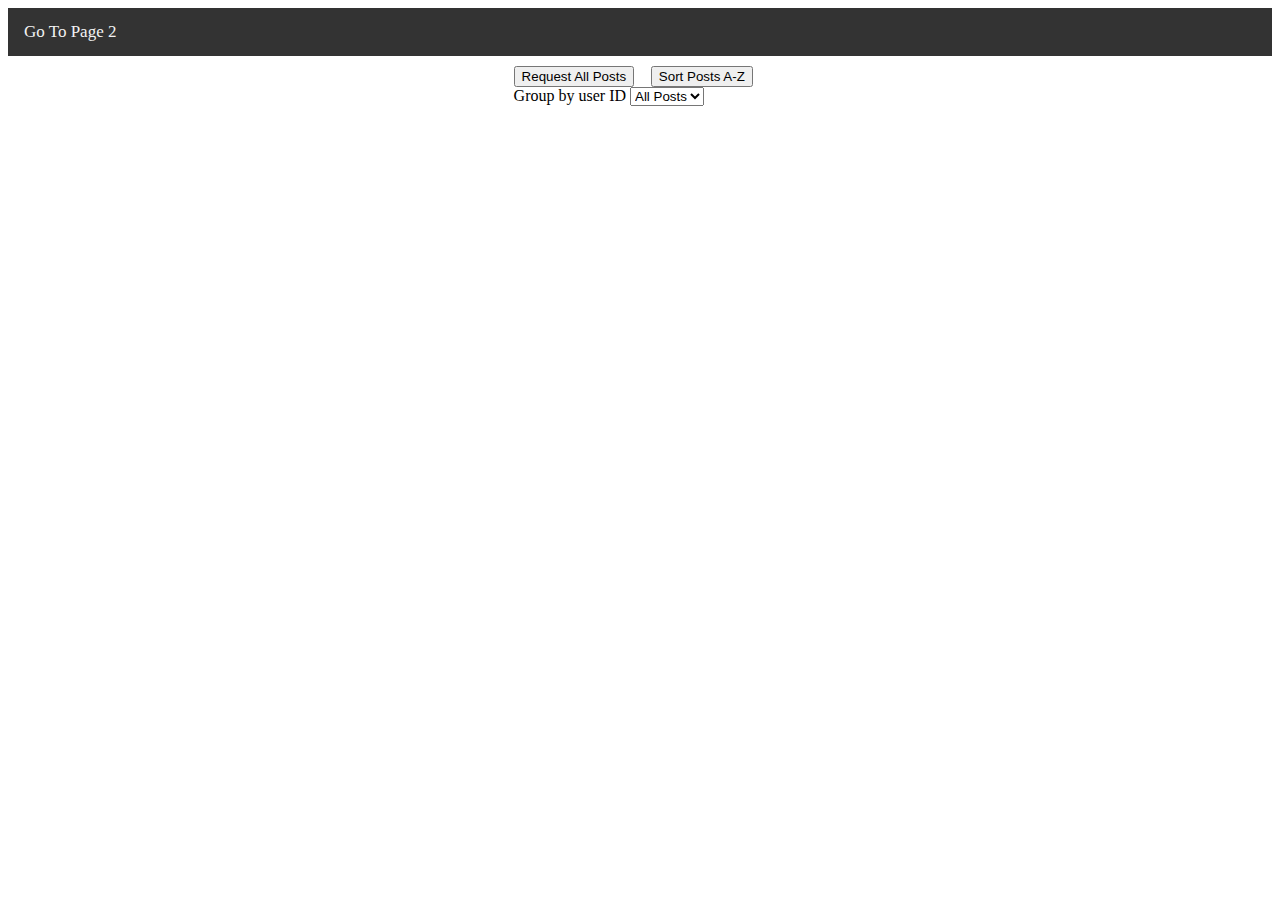
<file: index.html>
<!DOCTYPE html>
<html lang="en">

<head>
    <meta charset="UTF-8">
    <meta http-equiv="X-UA-Compatible" content="IE=edge">
    <meta name="viewport" content="width=device-width, initial-scale=1.0">
    <link rel="stylesheet" href="styles.css">
    <title>Document</title>
</head>

<body>
    <div class="navbar">
        <a href="./page2.html">Go To Page 2</a>
    </div>
    <div class="button-div">
        <button type="button" class="buttons" id="reqPosts">Request All Posts</button>
        <button type="button" class="buttons" id="sortPosts">Sort Posts A-Z</button>

        <div>
            <label for="userID">Group by user ID</label>
            <select name="userID" id="userID">
                <option value="0">All Posts</option>
                <option value="1">1</option>
                <option value="2">2</option>
                <option value="3">3</option>
                <option value="4">4</option>
                <option value="5">5</option>
                <option value="6">6</option>
                <option value="7">7</option>
                <option value="8">8</option>
                <option value="9">9</option>
                <option value="10">10</option>
            </select>
        </div>
    </div>
    <div class="posts-container" data-posts-container id="posts-container">
        <template data-posts-template>
            <div class="individual-post">
                <div class="post-title" data-title></div>
                <div class="post-body" data-body></div>
            </div>
        </template>
    </div>
    <script src="script.js"></script>
</body>

</html>
</file>
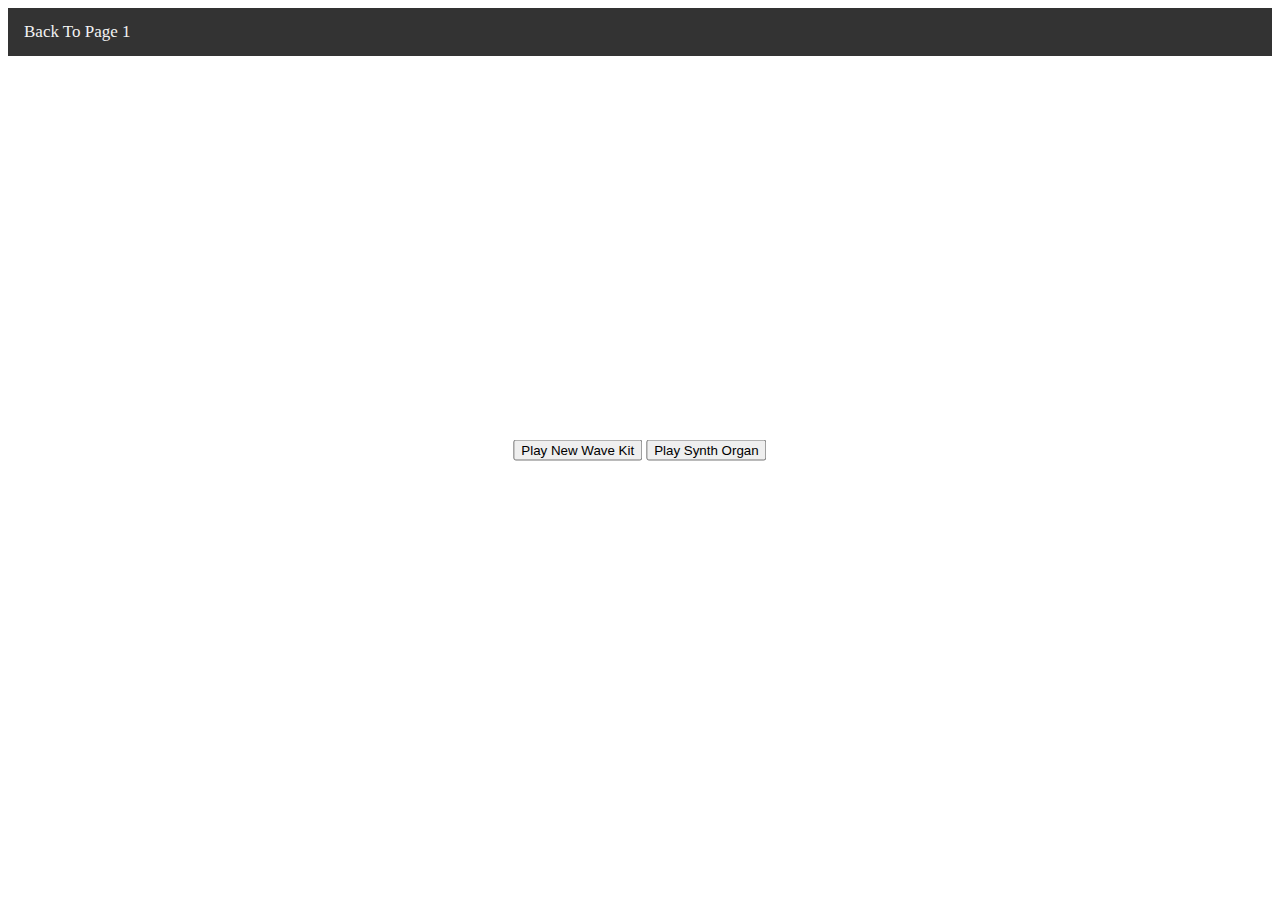
<file: page2.html>
<!DOCTYPE html>
<html lang="en">

<head>
    <meta charset="UTF-8">
    <meta http-equiv="X-UA-Compatible" content="IE=edge">
    <meta name="viewport" content="width=device-width, initial-scale=1.0">
    <link rel="stylesheet" href="styles.css">
    <title>Document</title>
</head>

<body>
    <div class="navbar">
        <a href="./index.html">Back To Page 1</a>
    </div>
    <div class="audio-buttons">
        <audio src="new-wave-kit.ogg" id="new-wave-kit"></audio>
        <audio src="synth-organ.ogg" id="synth-organ"></audio>

        <button class="play-button" id="nwkBtn">Play New Wave Kit</button>
        <button class="play-button" id="soBtn">Play Synth Organ</button>
    </div>
    <script type="text/javascript">

        const newWaveKit = document.getElementById("new-wave-kit")
        const synthOrgan = document.getElementById("synth-organ")

        const nwkBtn = document.getElementById("nwkBtn")
        const soBtn = document.getElementById("soBtn")

        nwkBtn.addEventListener("click", event => {
            newWaveKit.play()
        })

        soBtn.addEventListener("click", event => {
            synthOrgan.play()
        })
    </script>
</body>

</html>
</file>
<file: styles.css>
.button-div {
    margin: auto;
    width: 20%;
    padding: 10px;
}

.buttons {
    margin-right: .8rem;
}

.posts {
    display: grid;
    grid-template-columns: repeat(auto-fill, minmax(150px, 1fr));
    gap: .25rem;
    margin-top: 1rem;
}

.individual-post {
    border: 1px solid black;
    background-color: white;
    padding: .5rem;
    margin-top: .5rem;
}

.individual-post>.post-title {
    margin-bottom: .8rem;
}

.individual-post>.post-body {
    font-size: .8rem;
    color: darkgray;
}

.audio-buttons {
    position: absolute;
    left: 50%;
    top: 50%;
    transform: translate(-50%, -50%);
    padding: 10px;
}

/* Add a black background color to the top navigation */
.navbar {
    background-color: #333;
    overflow: hidden;
}

/* Style the links inside the navigation bar */
.navbar a {
    float: left;
    color: #f2f2f2;
    text-align: center;
    padding: 14px 16px;
    text-decoration: none;
    font-size: 17px;
}

/* Change the color of links on hover */
.navbar a:hover {
    background-color: #ddd;
    color: black;
}

/* Add a color to the active/current link */
.navbar a.active {
    background-color: #04AA6D;
    color: white;
}
</file>
